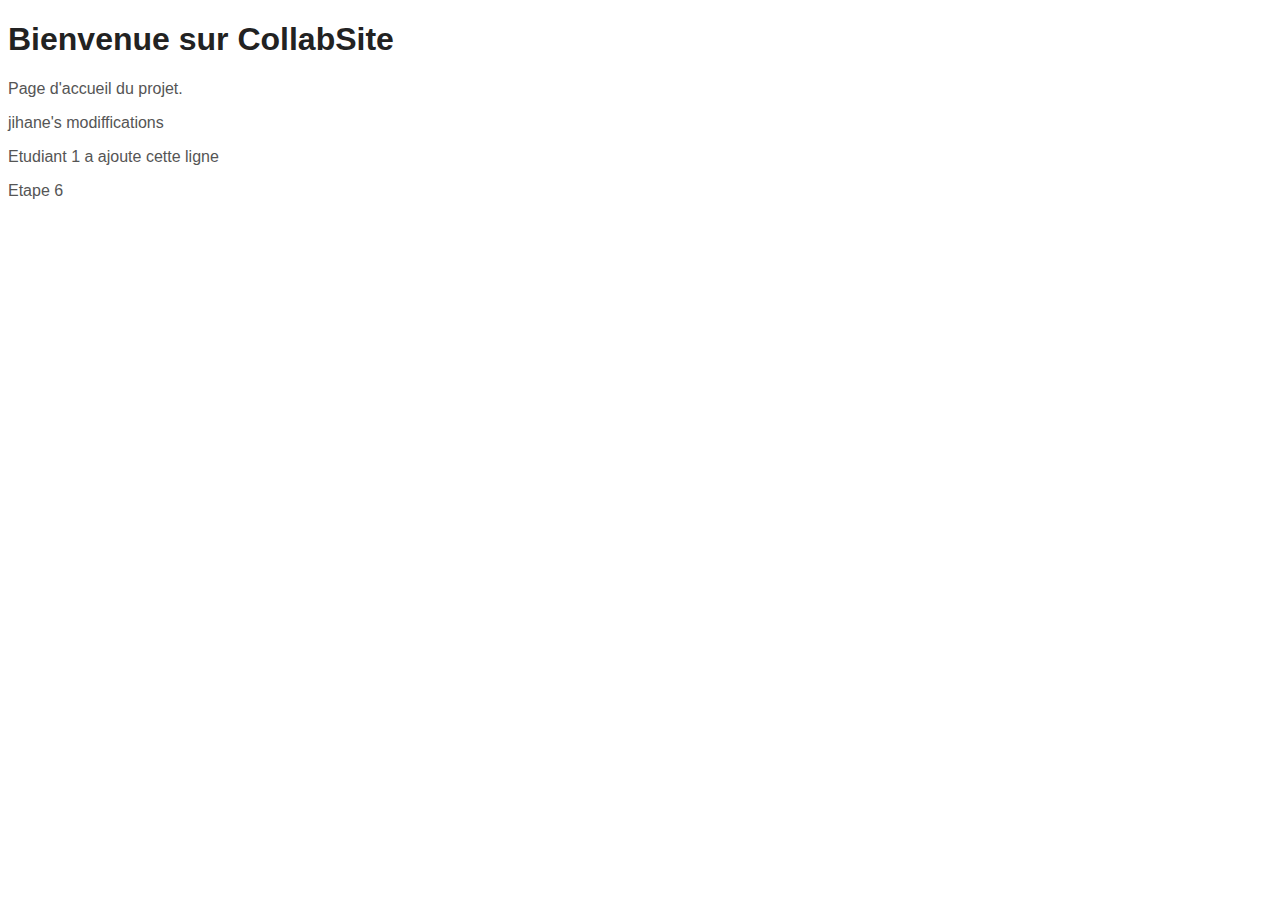
<file: index.html>
<!DOCTYPE html>
<html>
<head>
    <title>CollabSite</title>
    <link rel="stylesheet" href="style.css">
</head>
<body>
    <h1>Bienvenue sur CollabSite</h1>
    <p>Page d'accueil du projet.</p>
    <p>jihane's modiffications</p>
    <p>Etudiant 1 a ajoute cette ligne</p>
    <p>Etape 6</p>
</body>
</html>
</file>
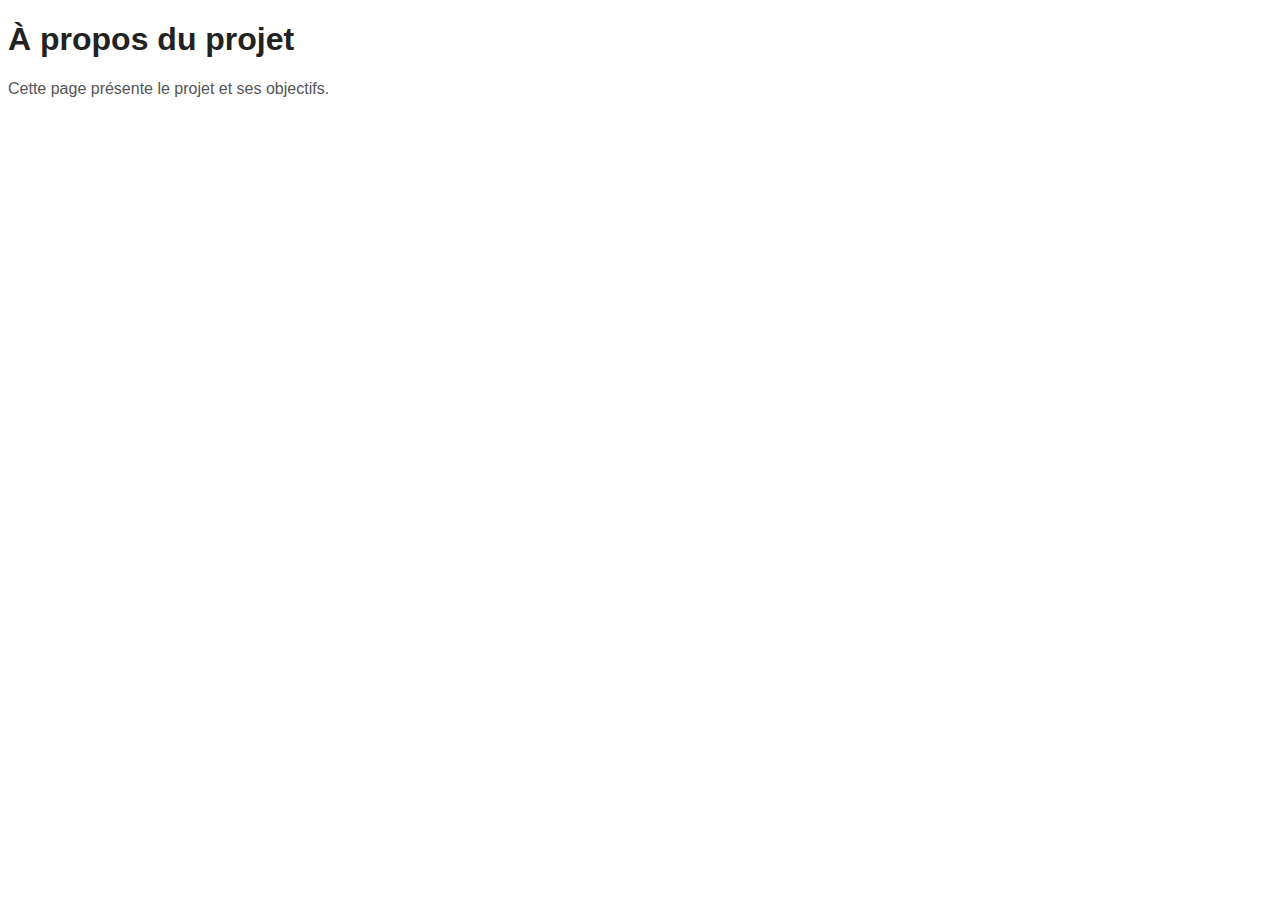
<file: about.html>
<!DOCTYPE html>
<html>
<head>
    <title>À propos</title>
    <link rel="stylesheet" href="style.css">
</head>
<body>
    <h1>À propos du projet</h1>
    <p>Cette page présente le projet et ses objectifs.</p>
</body>
</html>
</file>
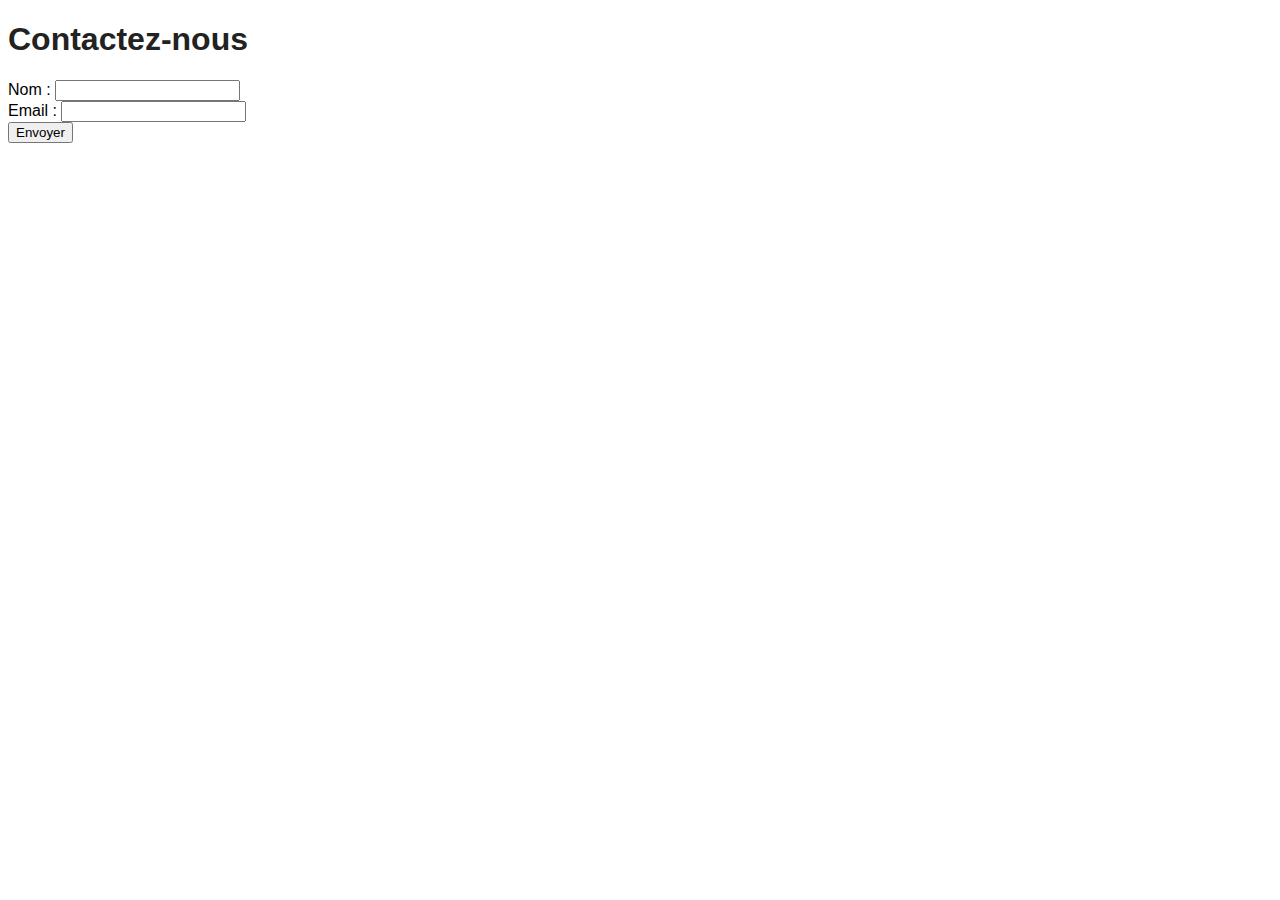
<file: contact.html>
<!DOCTYPE html>
<html>
<head>
    <title>Contact</title>
    <link rel="stylesheet" href="style.css">
</head>
<body>

    <h1>Contactez-nous</h1>

    <form>
        <label for="name">Nom :</label>
        <input type="text" id="name" name="name"><br>
        <label for="email">Email :</label>
        <input type="email" id="email" name="email"><br>
        <input type="submit" value="Envoyer">
    </form>

</body>
</html>
</file>
<file: style.css>
body {
    font-family: Arial, sans-serif;
    background-color: #fff;
}

h1 {
    color: #222;
}

p {
    color: #555;
}
</file>
